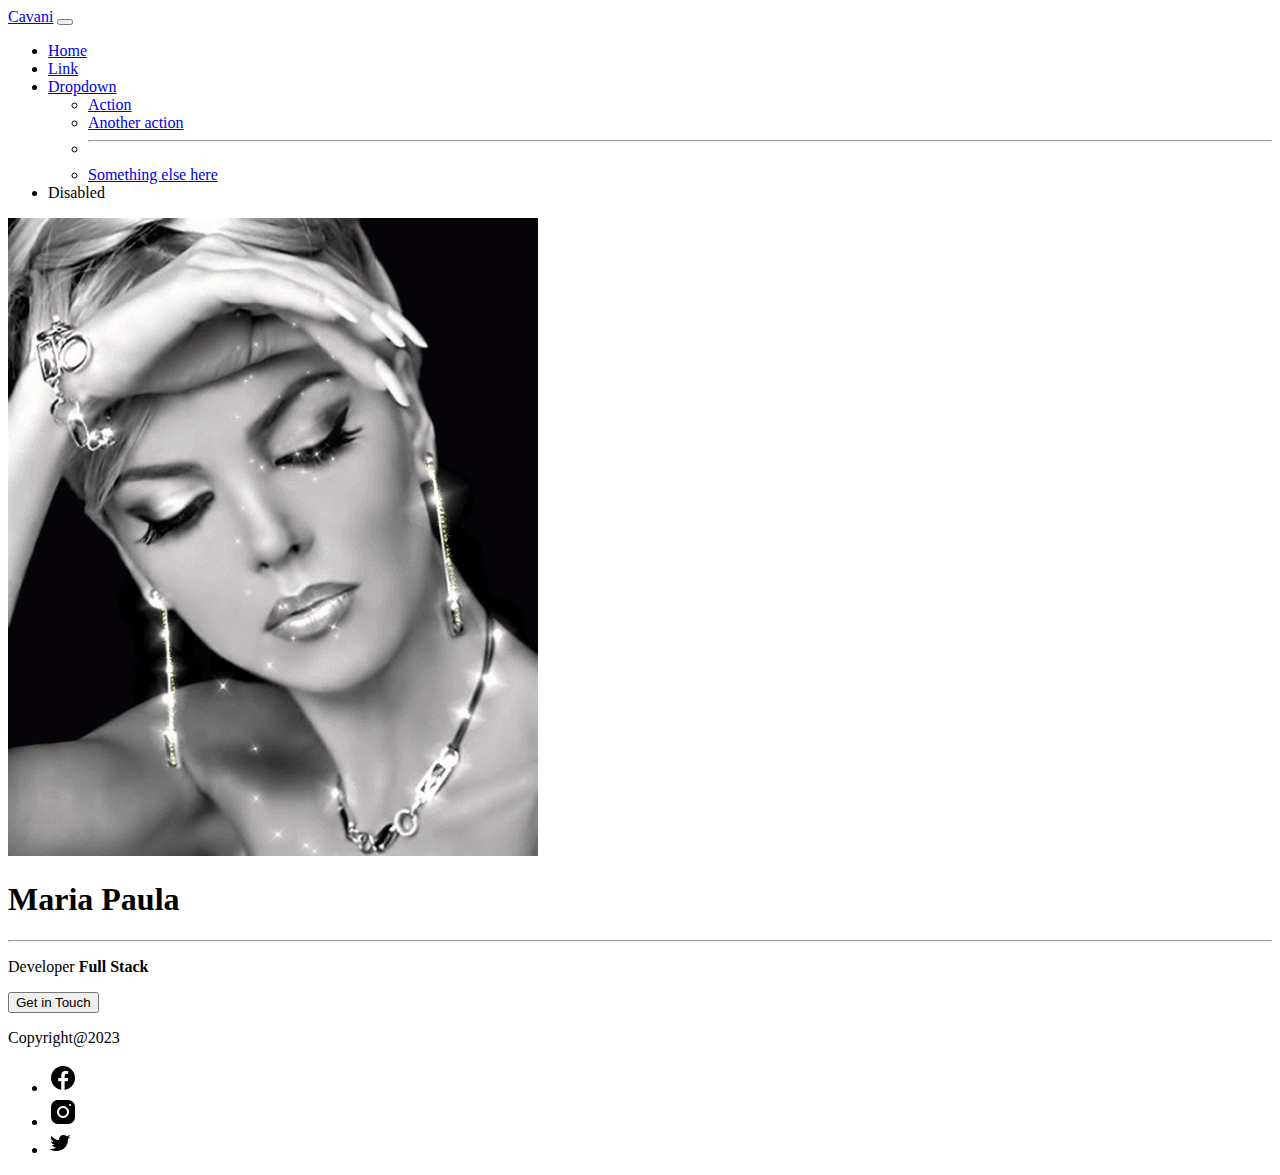
<file: Boo/index.html>
<!DOCTYPE html>
<html lang="en">
<head>
    <meta charset="UTF-8">
    <meta http-equiv="X-UA-Compatible" content="IE=edge">
    <meta name="viewport" content="width=device-width, initial-scale=1.0">
    <title>Document</title>
    <link href="https://cdn.jsdelivr.net/npm/bootstrap@5.3.0-alpha3/dist/css/bootstrap.min.css" rel="stylesheet" integrity="sha384-KK94CHFLLe+nY2dmCWGMq91rCGa5gtU4mk92HdvYe+M/SXH301p5ILy+dN9+nJOZ" crossorigin="anonymous">
</head>
<body>
  <!--  <div class="container text-center">
        <div class="row ">
            <div class="col">1</div>
            <div class="col">2</div>
            <div class="col">3</div>
            <div class="col">4</div>
            <div class="col">5</div>
            <div class="col">6</div>
            <div class="col">7</div>
            <div class="col">8</div>
            <div class="col">9</div>
            <div class="col">10</div>
            <div class="col">11</div>
            <div class="col">12</div>
        </div>
    </div>
    <div class="container text-center">
        <div class="row">
            <div class="col">Logo</div>
            <div class="col">
               
            </div>
        </div>
    </div>-->
    <header>
        <div class="container ">
            <nav class="navbar navbar-expand-lg bg-body-tertiary">
                <div class="container-fluid">
                <a class="navbar-brand" href="#">Cavani</a>
                <button class="navbar-toggler" type="button" data-bs-toggle="collapse" data-bs-target="#navbarSupportedContent" aria-controls="navbarSupportedContent" aria-expanded="false" aria-label="Toggle navigation">
                    <span class="navbar-toggler-icon"></span>
                </button>
                <div  id="navbarSupportedContent">
                    <ul class="navbar-nav me-auto ">
                    <li class="nav-item">
                        <a class="nav-link active" aria-current="page" href="#">Home</a>
                    </li>
                    <li class="nav-item">
                        <a class="nav-link" href="#">Link</a>
                    </li>
                    <li class="nav-item dropdown">
                        <a class="nav-link dropdown-toggle" href="#" role="button" data-bs-toggle="dropdown" aria-expanded="false">
                        Dropdown
                        </a>
                        <ul class="dropdown-menu">
                        <li><a class="dropdown-item" href="#">Action</a></li>
                        <li><a class="dropdown-item" href="#">Another action</a></li>
                        <li><hr class="dropdown-divider"></li>
                        <li><a class="dropdown-item" href="#">Something else here</a></li>
                        </ul>
                    </li>
                    <li class="nav-item">
                        <a class="nav-link disabled">Disabled</a>
                    </li>
                    </ul>
                </div>
                </div>
            </nav>
        </div>
    </header>

    <main>
        <div class="container">
            <div class="row align-items-center">
                <div class="col-4"><img  class="img-thumbnail  w-100" src="imagnes/6f18fec9796bd547fecb29c4c5ff43a5.gif" alt="imagen"></div>
                <div class="col-8">
                    <h1>Maria Paula</h1>
                    <hr>
                    <p>Developer <strong> Full Stack</strong></p>
                    <button class="btn btn-dark">Get in Touch</button>
                </div>
            </div>
        </div>
    </main>

    <footer>
        <div class="container ">
            <div class="row">
                <div class="col-9 text-start"><p>Copyright@2023</p></div>
                <div class="col-3 text-end">
                <!--   <div class="d-flex">
                        <button type="button"><img src="imagnes/icons8-facebook-30.png" alt="Facebook"></button>
                        <button type="button"><img src="imagnes/icons8-instagram-30.png" alt="Instagram"></button>
                        <button type="button"><img src="imagnes/icons8-twitter-24.png" alt="Twitter"></button>
                    </div> -->
                    <ul class="nav justify-content-center-end">
                        <li class="nav-item"><a href="https://www.facebook.com/" target="_blank"><img src="imagnes/icons8-facebook-30.png" alt="Facebook"></a></li>
                        <li class="nav-item"><a href="https://www.instagram.com" target="_blank"><img src="imagnes/icons8-instagram-30.png" alt="Instagram"></a></li>
                        <li class="nav-item"><a href="https://twitter.com/login" target="_blank"><img src="imagnes/icons8-twitter-24.png" alt="Twitter"></a></li>
                    </ul>
                </div>
            </div>
        </div>
    </footer>
    <script src="https://cdn.jsdelivr.net/npm/bootstrap@5.3.0-alpha3/dist/js/bootstrap.bundle.min.js" integrity="sha384-ENjdO4Dr2bkBIFxQpeoTz1HIcje39Wm4jDKdf19U8gI4ddQ3GYNS7NTKfAdVQSZe" crossorigin="anonymous"></script>

</body>
</html>
</file>
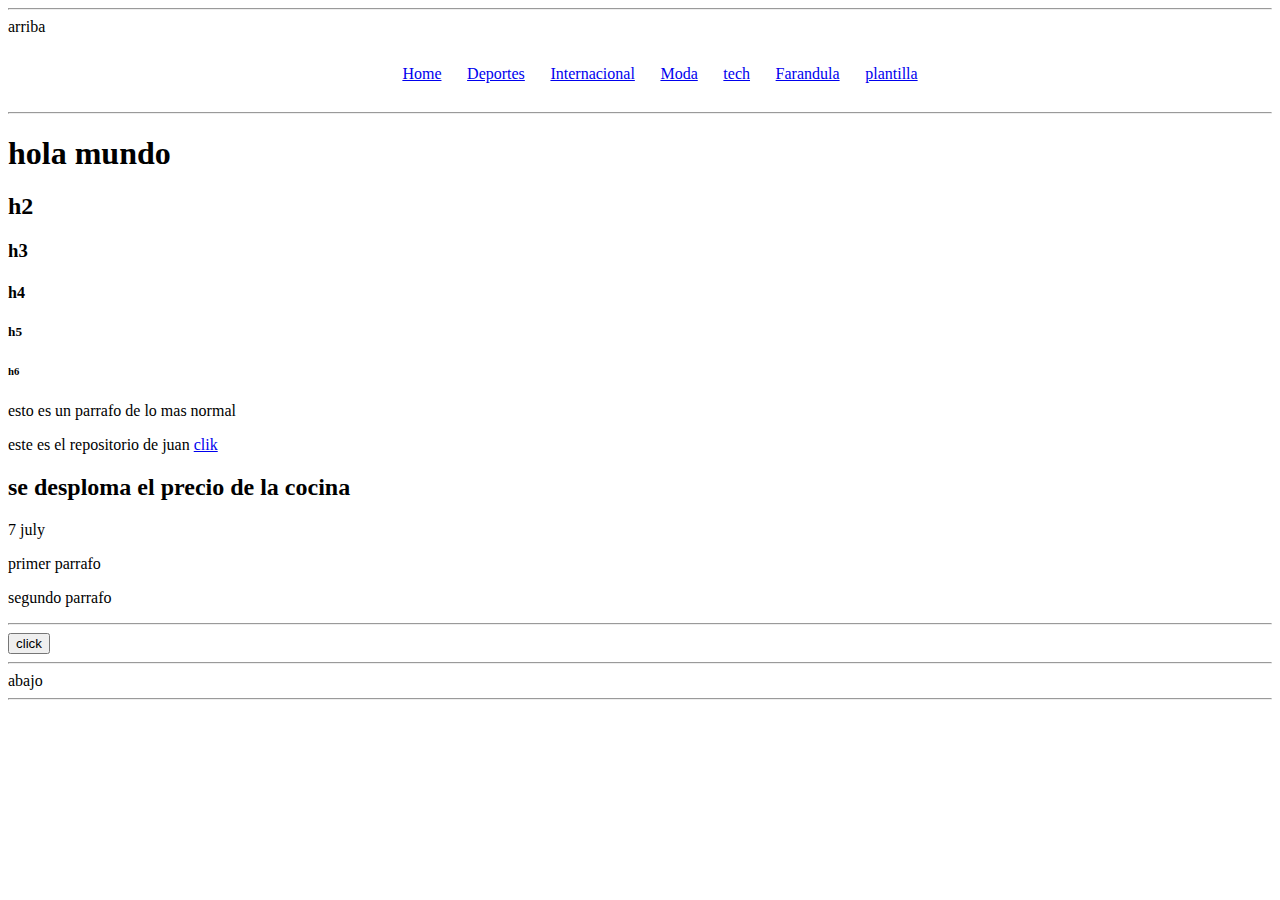
<file: primeraPagina/index.html>
<!DOCTYPE html>
<html lang="en">
<head>
    <meta charset="UTF-8">
    <meta http-equiv="X-UA-Compatible" content="IE=edge">
    <meta name="viewport" content="width=device-width, initial-scale=1.0">
    <title>Portafolio</title>
    <link rel="stylesheet" href="co.com.primeraPagina.css/style.css">
    <script src="co.com.primeraPagina.Script/jscrip.js"></script>
    
</head>
<body>
<hr>
    <header>
        arriba 
        <nav>
            <ul class="principal-menu">
                <li><a href="co.com.primeraPagina.paginas/home.html">Home</a></li>
                <li><a href="co.com.primeraPagina.paginas/deporte.html">Deportes</a></li>
                <li><a href="co.com.primeraPagina.paginas/internacional.html">Internacional</a></li>
                <li><a href="co.com.primeraPagina.paginas/moda.html">Moda</a></li>
                <li><a href="co.com.primeraPagina.paginas/tech.html">tech</a></li>
                <li><a href="co.com.primeraPagina.paginas/farandula.html">Farandula</a></li>
                <li><a href="co.com.primeraPagina.paginas/plantilla.html">plantilla</a></li>
            </ul>
        </nav>
    </header>

<hr>
    <h1> hola mundo </h1>
    <h2> h2 </h2>
    <h3> h3 </h3>
    <h4> h4 </h4>
    <h5> h5 </h5>
    <h6> h6 </h6>
    <p> esto es un parrafo de lo mas normal</p>
    <p> este es el repositorio de juan <a href="https://github.com/jcarlosj/Alura-Challenge-ONE-Sprint-01-Encriptador-JavaScript">clik</a></p>
    
    <section>
        <article>
            <header>
                <h2> se desploma el precio de la cocina</h2>
            </header>
            <time dataTime="2021-08-09">7 july</time>
            <div>
                <p>primer parrafo</p>
                <p>segundo parrafo</p>
            </div>
        </article>
    </section>
    

    <hr>

    <button  onclick="leermas()" type="submit"> click</button>

    <hr>

    <footer>
        abajo
    </footer>

    <hr>
</body>
</html>
</file>
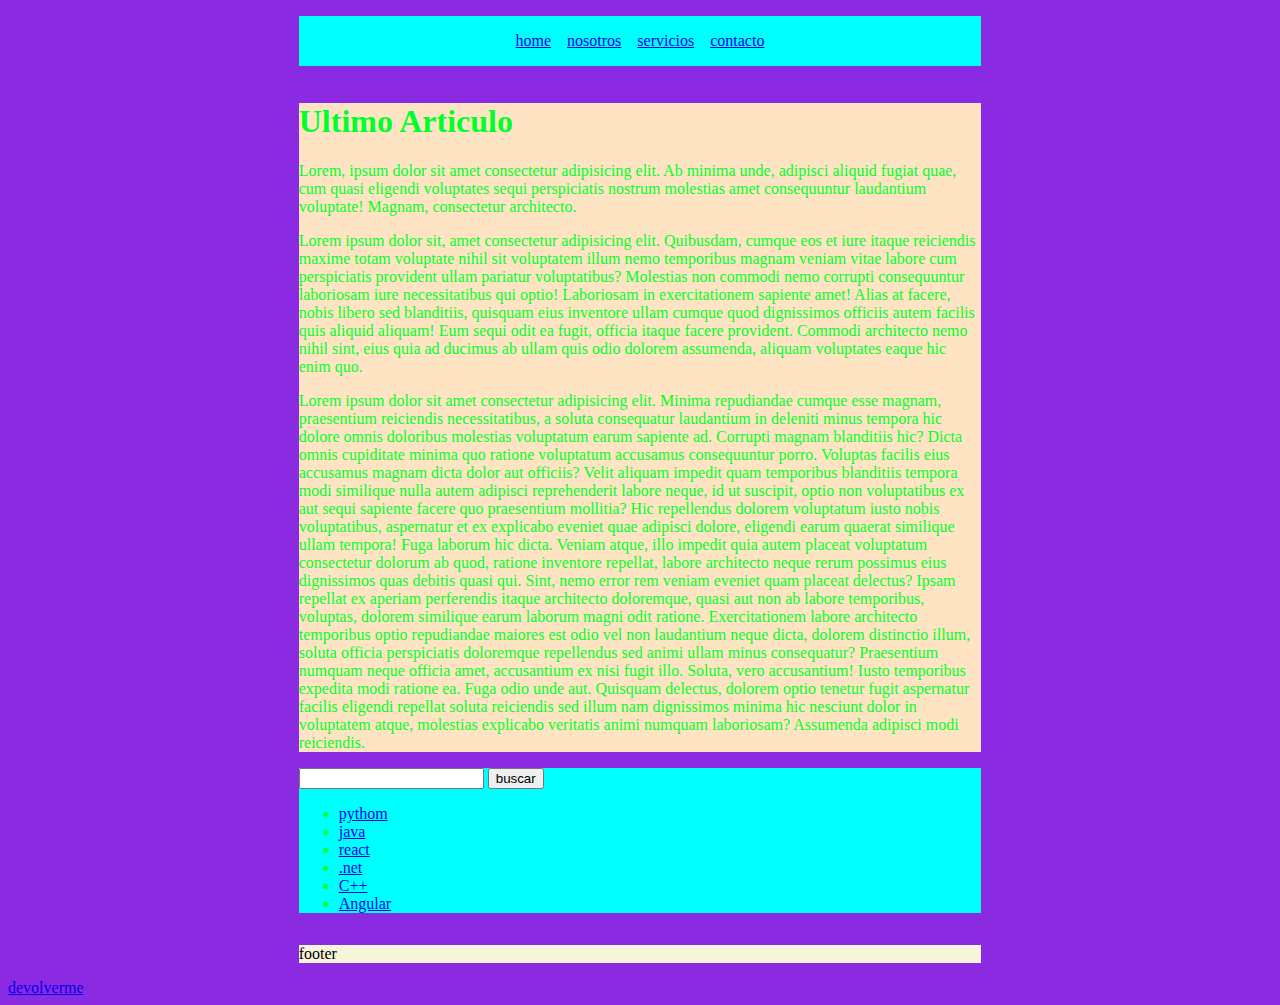
<file: primeraPagina/co.com.primeraPagina.paginas/deporte.html>
<!DOCTYPE html>
<html lang="en">
<head>
    <meta charset="UTF-8">
    <meta http-equiv="X-UA-Compatible" content="IE=edge">
    <meta name="viewport" content="width=device-width, initial-scale=1.0">
    <title>Deportes</title>
    <link rel="stylesheet" href="../co.com.primeraPagina.css/styleDeporte.css">
</head>
<body>

    <div class="container">
        <header>
            <nav>
                <ul class="menu-principal">
                    <li><a href="#">home</a></li>
                    <li><a href="#">nosotros</a></li>
                    <li><a href="#">servicios</a></li>
                    <li><a href="#">contacto</a></li>
                </ul>
            </nav>
        </header>
    </div>
    
    <div class="content">
        <div class="container">
            <main>
                <section>
                    <h1>Ultimo Articulo</h1>
                    <article>
                        <p>Lorem, ipsum dolor sit amet consectetur adipisicing elit. Ab minima unde, adipisci aliquid fugiat quae, cum quasi eligendi voluptates sequi perspiciatis nostrum molestias amet consequuntur laudantium voluptate! Magnam, consectetur architecto.</p>
                        <p>Lorem ipsum dolor sit, amet consectetur adipisicing elit. Quibusdam, cumque eos et iure itaque reiciendis maxime totam voluptate nihil sit voluptatem illum nemo temporibus magnam veniam vitae labore cum perspiciatis provident ullam pariatur voluptatibus? Molestias non commodi nemo corrupti consequuntur laboriosam iure necessitatibus qui optio! Laboriosam in exercitationem sapiente amet! Alias at facere, nobis libero sed blanditiis, quisquam eius inventore ullam cumque quod dignissimos officiis autem facilis quis aliquid aliquam! Eum sequi odit ea fugit, officia itaque facere provident. Commodi architecto nemo nihil sint, eius quia ad ducimus ab ullam quis odio dolorem assumenda, aliquam voluptates eaque hic enim quo.</p>
                        <p>Lorem ipsum dolor sit amet consectetur adipisicing elit. Minima repudiandae cumque esse magnam, praesentium reiciendis necessitatibus, a soluta consequatur laudantium in deleniti minus tempora hic dolore omnis doloribus molestias voluptatum earum sapiente ad. Corrupti magnam blanditiis hic? Dicta omnis cupiditate minima quo ratione voluptatum accusamus consequuntur porro. Voluptas facilis eius accusamus magnam dicta dolor aut officiis? Velit aliquam impedit quam temporibus blanditiis tempora modi similique nulla autem adipisci reprehenderit labore neque, id ut suscipit, optio non voluptatibus ex aut sequi sapiente facere quo praesentium mollitia? Hic repellendus dolorem voluptatum iusto nobis voluptatibus, aspernatur et ex explicabo eveniet quae adipisci dolore, eligendi earum quaerat similique ullam tempora! Fuga laborum hic dicta. Veniam atque, illo impedit quia autem placeat voluptatum consectetur dolorum ab quod, ratione inventore repellat, labore architecto neque rerum possimus eius dignissimos quas debitis quasi qui. Sint, nemo error rem veniam eveniet quam placeat delectus? Ipsam repellat ex aperiam perferendis itaque architecto doloremque, quasi aut non ab labore temporibus, voluptas, dolorem similique earum laborum magni odit ratione. Exercitationem labore architecto temporibus optio repudiandae maiores est odio vel non laudantium neque dicta, dolorem distinctio illum, soluta officia perspiciatis doloremque repellendus sed animi ullam minus consequatur? Praesentium numquam neque officia amet, accusantium ex nisi fugit illo. Soluta, vero accusantium! Iusto temporibus expedita modi ratione ea. Fuga odio unde aut. Quisquam delectus, dolorem optio tenetur fugit aspernatur facilis eligendi repellat soluta reiciendis sed illum nam dignissimos minima hic nesciunt dolor in voluptatem atque, molestias explicabo veritatis animi numquam laboriosam? Assumenda adipisci modi reiciendis.</p>
                    </article>
                </section>
            </main>
            <aside>
                <input type="text" name="texto" id="texto1">
                <button type="submit">buscar</button>
                <ul class="menu-lenguaje">
                    <li><a href="#">pythom</a></li>
                    <li><a href="#">java</a></li>
                    <li><a href="#">react</a></li>
                    <li><a href="#">.net</a></li>
                    <li><a href="#">C++</a></li>
                    <li><a href="#">Angular</a></li>
                </ul>
            </aside>
        </div>
    </div>

    <div class="container">
        <footer>
            <p>footer</p>
        </footer>
    </div>
    <a href="../index.html">devolverme</a>
</body>
</html>
</file>
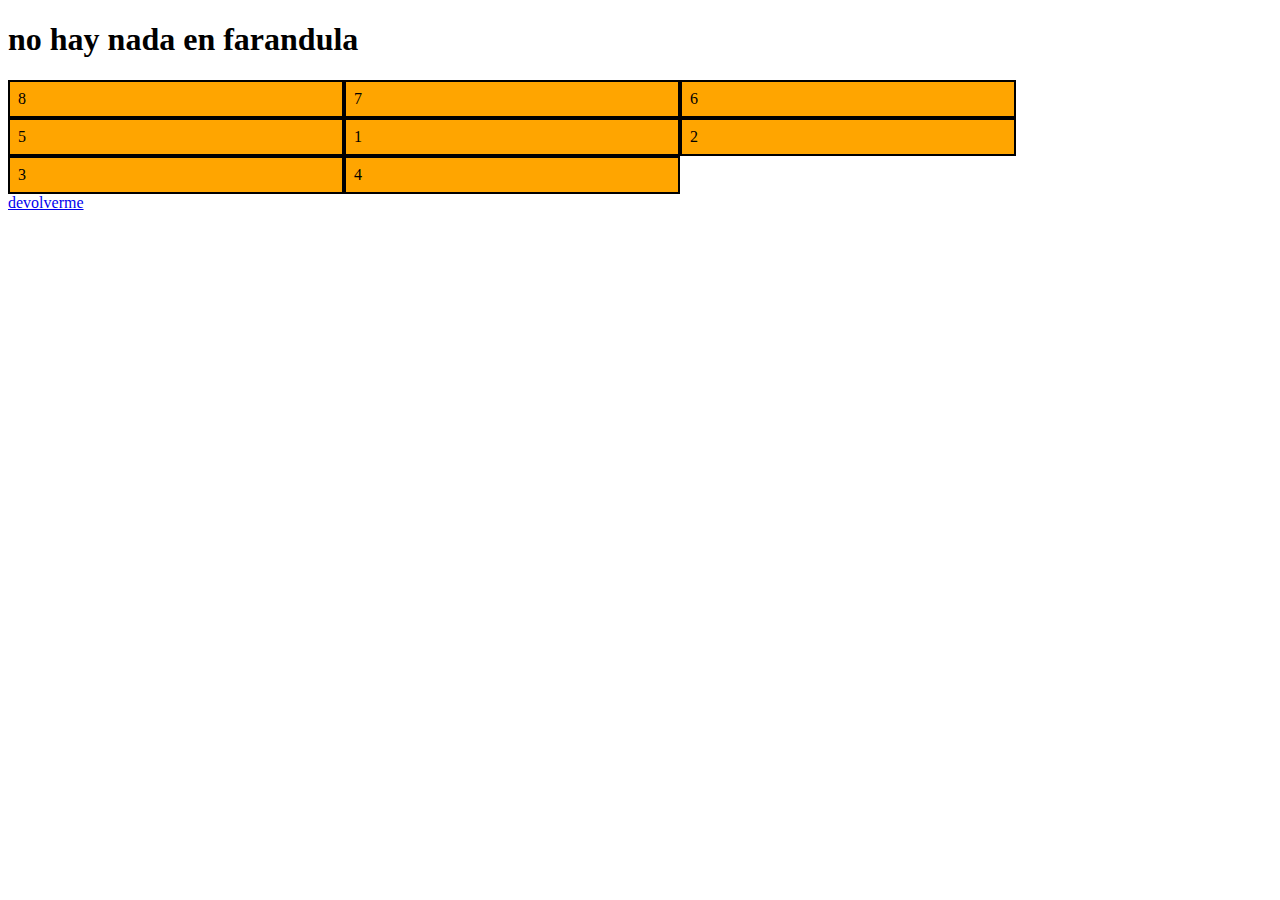
<file: primeraPagina/co.com.primeraPagina.paginas/farandula.html>
<!DOCTYPE html>
<html lang="en">
<head>
    <meta charset="UTF-8">
    <meta http-equiv="X-UA-Compatible" content="IE=edge">
    <meta name="viewport" content="width=device-width, initial-scale=1.0">
    <link rel="stylesheet" href="../co.com.primeraPagina.css/stylefarandula.css">
    <title>farandula</title>
</head>
<body>
    <body>
        <header>
            <h1>no hay nada en farandula</h1>
        </header>

        <div class="parent">
            <div class="item item-1">1</div> 
            <div class="item item-2">2</div> 
            <div class="item item-3">3</div> 
            <div class="item item-4">4</div> 
            <div class="item item-5">5</div> 
            <div class="item item-6">6</div> 
            <div class="item item-7">7</div> 
            <div class="item item-8">8</div> 
        </div>
        <a href="../index.html">devolverme</a>
    </body>
</body>
</html>
</file>
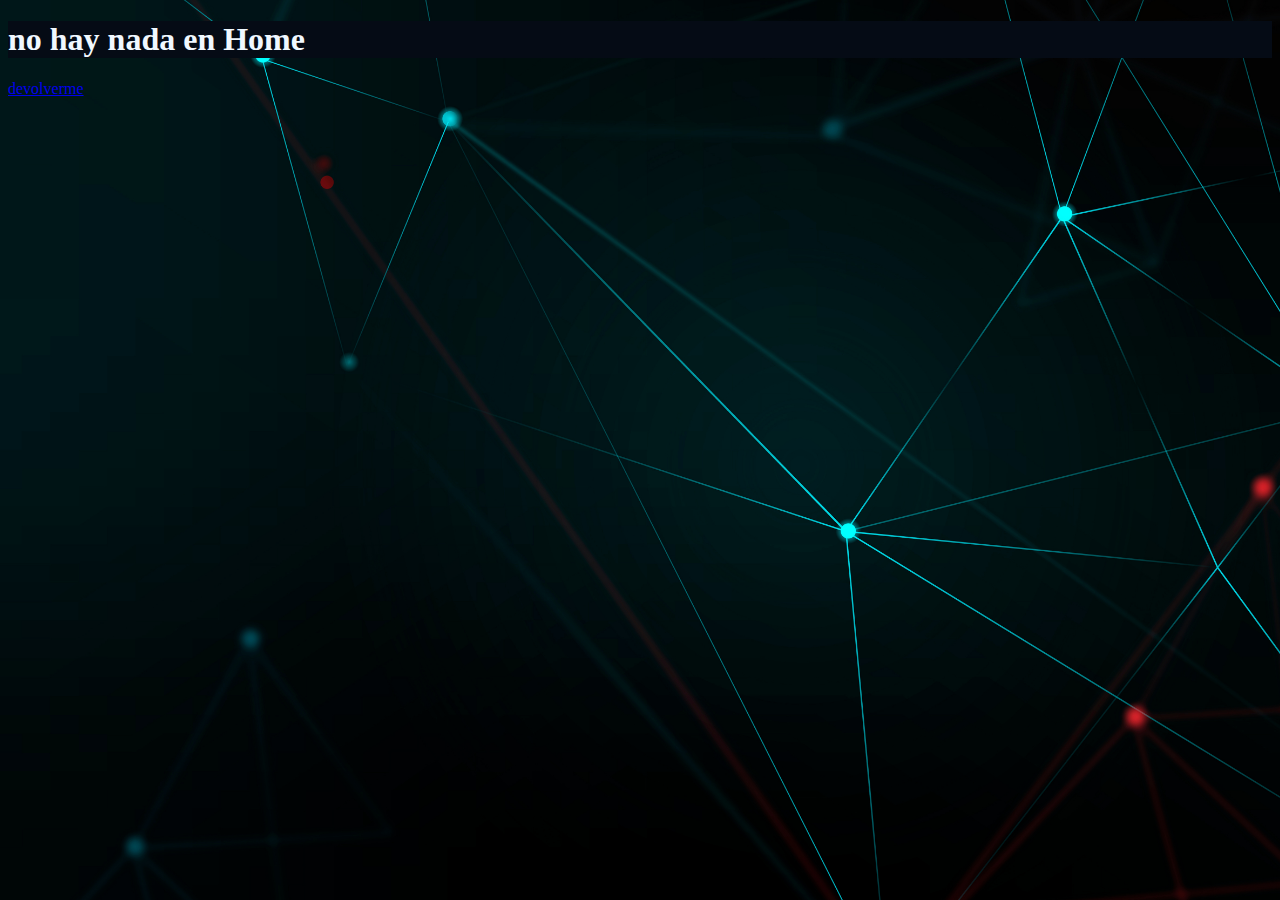
<file: primeraPagina/co.com.primeraPagina.paginas/home.html>
<!DOCTYPE html>
<html lang="en">
<head>
    <meta charset="UTF-8">
    <meta http-equiv="X-UA-Compatible" content="IE=edge">
    <meta name="viewport" content="width=device-width, initial-scale=1.0">
    <link rel="stylesheet" href="../co.com.primeraPagina.css/stylehome.css">
    <title>Home</title>
</head>
<body>
    <header>
        <h1>no hay nada en Home</h1>
    </header>
    <a href="../index.html">devolverme</a>
</body>
</html>
</file>
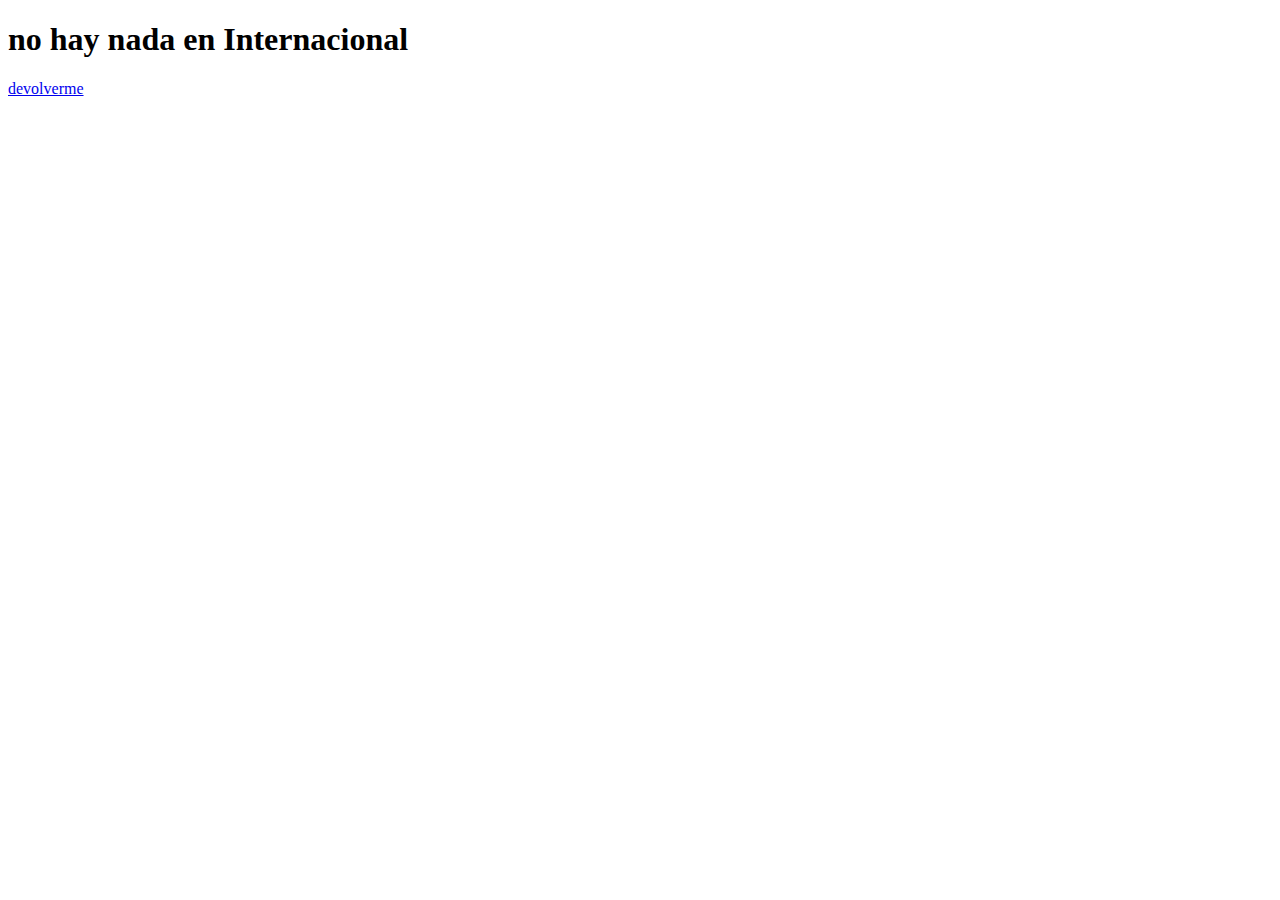
<file: primeraPagina/co.com.primeraPagina.paginas/internacional.html>
<!DOCTYPE html>
<html lang="en">
<head>
    <meta charset="UTF-8">
    <meta http-equiv="X-UA-Compatible" content="IE=edge">
    <meta name="viewport" content="width=device-width, initial-scale=1.0">
    <title>Internacional</title>
</head>
<body>
    <header>
        <h1>no hay nada en Internacional</h1>
    </header>
    <a href="../index.html">devolverme</a>
</body>
</html>
</file>
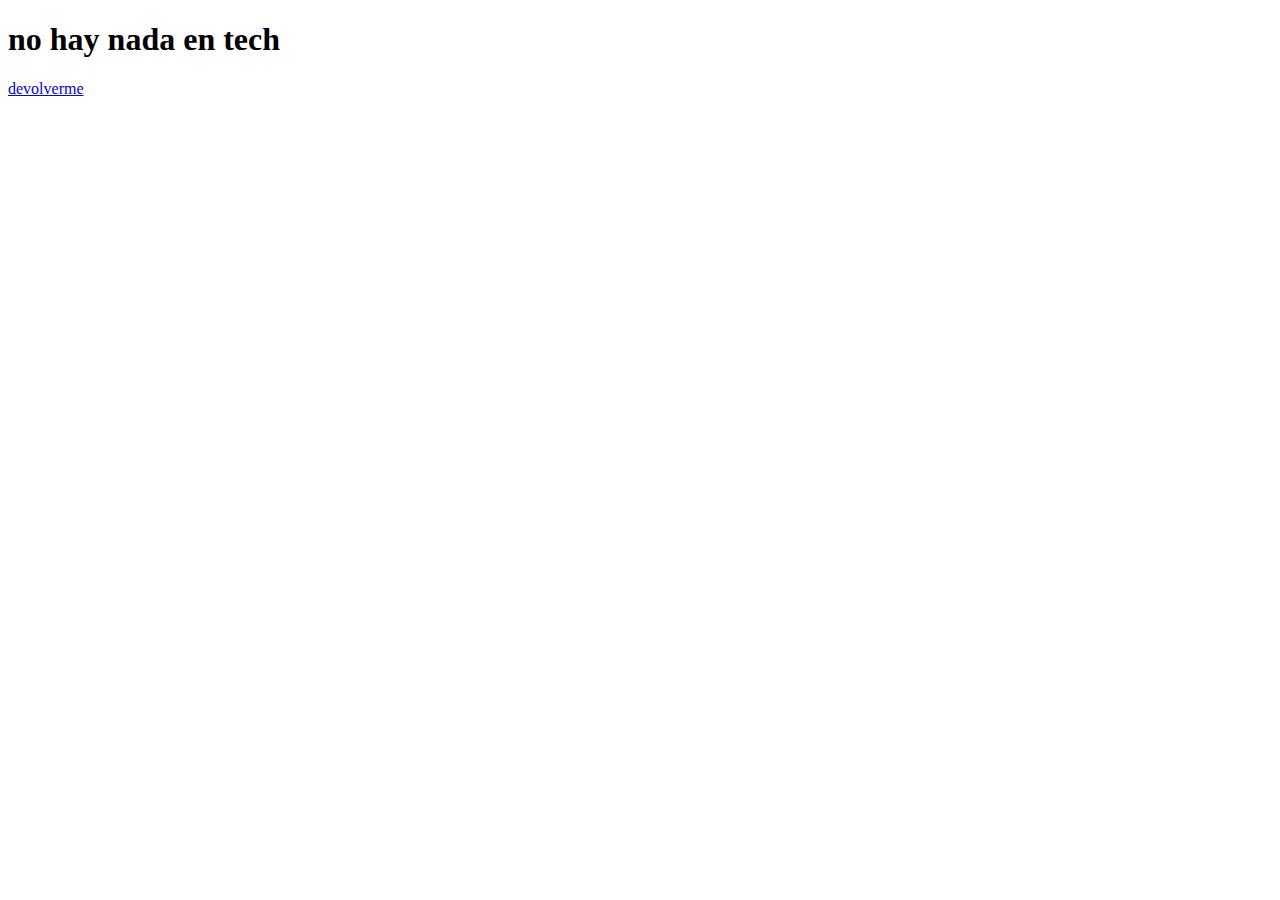
<file: primeraPagina/co.com.primeraPagina.paginas/tech.html>
<!DOCTYPE html>
<html lang="en">
<head>
    <meta charset="UTF-8">
    <meta http-equiv="X-UA-Compatible" content="IE=edge">
    <meta name="viewport" content="width=device-width, initial-scale=1.0">
    <title>Tech</title>
</head>
<body>
    <body>
        <header>
            <h1>no hay nada en tech</h1>
        </header>
        <a href="../index.html">devolverme</a>
    </body>
    
</body>
</html>
</file>
<file: primeraPagina/co.com.primeraPagina.css/style.css>
ul.principal-menu {
    display: flex;
    list-style: none;
    justify-content: center;
}
ul.principal-menu li {
    padding: .8rem;
}
</file>
<file: primeraPagina/co.com.primeraPagina.css/styleDeporte.css>
body{
    background-color: blueviolet;
}
header{
    background-color: aqua;
}
main{
    background-color: bisque;
}
aside{
    background-color: aqua;
}
footer{
    background-color: beige;
}


/*
.content {
    display: flex;
}*/



.content{
    color: brown;
}

@media(min-width : 567px){
    .content {
        display: flex;
        color: aqua;
    }
    ul.menu-principal {
        display: flex;
        list-style: none;
        justify-content: center;
        gap: 1rem;
        padding: 1rem 3rem;
    }
    
}


@media(min-width : 768px){
    .content {
        color: rgb(0, 255, 42);
    }
    ul.menu-principal {
        display: flex;
        list-style: none;
        justify-content: center;
        gap: 1rem;
        padding: 1rem 3rem;
    }
    
}

.container {
    max-width: 59rem;
    width: 54%;
    margin: auto;
}
</file>
<file: primeraPagina/co.com.primeraPagina.css/stylefarandula.css>
.parent{
display: flex;
flex-direction: row;
flex-wrap: wrap ;
}

.parent div{
    background-color: orange;
    padding: .5rem;
  /*  width: 30px;
    height: 30px;*/
    border: 2px solid black;
}

.item{
    flex-basis: 25%;
}

.item-1{
    order: 2;
}
.item-2{
    order: 2;
}
.item-3{
    order: 2;
}
.item-4{
    order: 2;
}
.item-5{
    order: 1;
}
.item-6{
    order: -2;
}
.item-7{
    order: -3;
}
.item-8{
    order: -4;
}
</file>
<file: primeraPagina/co.com.primeraPagina.css/stylehome.css>
body{

    background-image: url(../co.com.primeraPagina.img/fondo-cuadricula-digital-abstracto-negro.jpg);
    background-repeat: no-repeat;
    background-attachment: fixed;
    background-size: cover;
}

header{
  background-color:#050b15;
}

h1{

  color: aliceblue;

}
</file>
